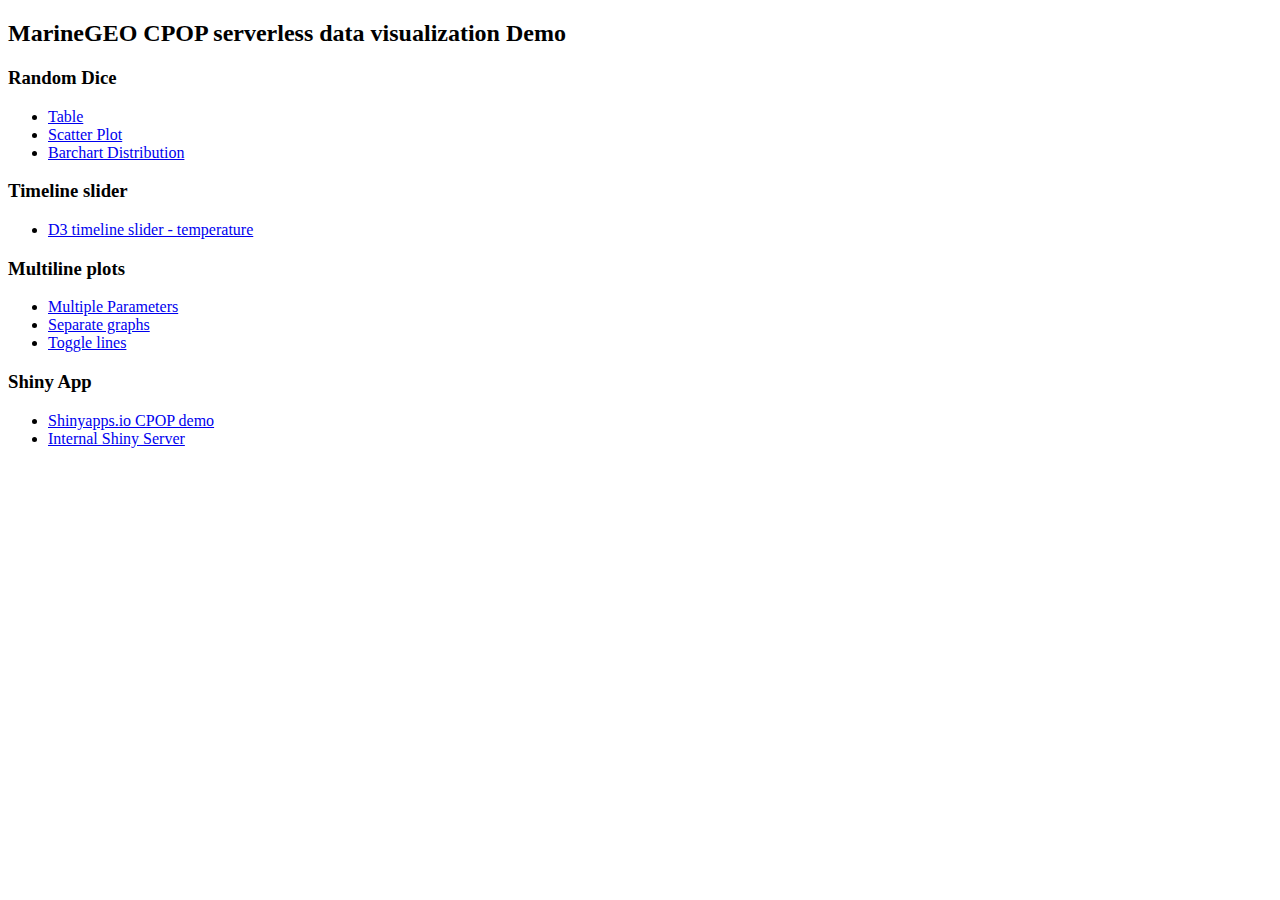
<file: index.html>
<!DOCTYPE html>
<html>
  <head>
    <meta charset="UTF-8">
  <meta name="viewport" content="width=device-width,initial-scale=1">
  </head>
  <body>
  <h2>MarineGEO CPOP serverless data visualization Demo</h2>
  <h3>Random Dice</h3>
  <ul>
    <li><a href="random/table.html">Table</a></li>
    <li><a href="random/scatter.html">Scatter Plot</a></li>
    <li><a href="random/barchart.html">Barchart Distribution</a></li>
  </ul>

  <h3>Timeline slider</h3>
  <ul>
    <li><a href="slider/index.html">D3 timeline slider - temperature</a></li>
  </ul>

  <h3>Multiline plots</h3>
  <ul>
    <li><a href="multiline/index.html">Multiple Parameters</a></li>
    <li><a href="multiline/many.html">Separate graphs</a></li>
    <li><a href="toggle/index.html">Toggle lines</a></li>
  </ul>


  <h3>Shiny App</h3>
  <ul>
    <li><a href="https://marinegeo.shinyapps.io/cpop-viz-shiny/">Shinyapps.io CPOP demo</a></li>
    <li><a href="http://shiny.si.edu:3838/bellan/cpop-viz-shiny/">Internal Shiny Server</a></li>
  </ul>

  </body>
</html>
</file>
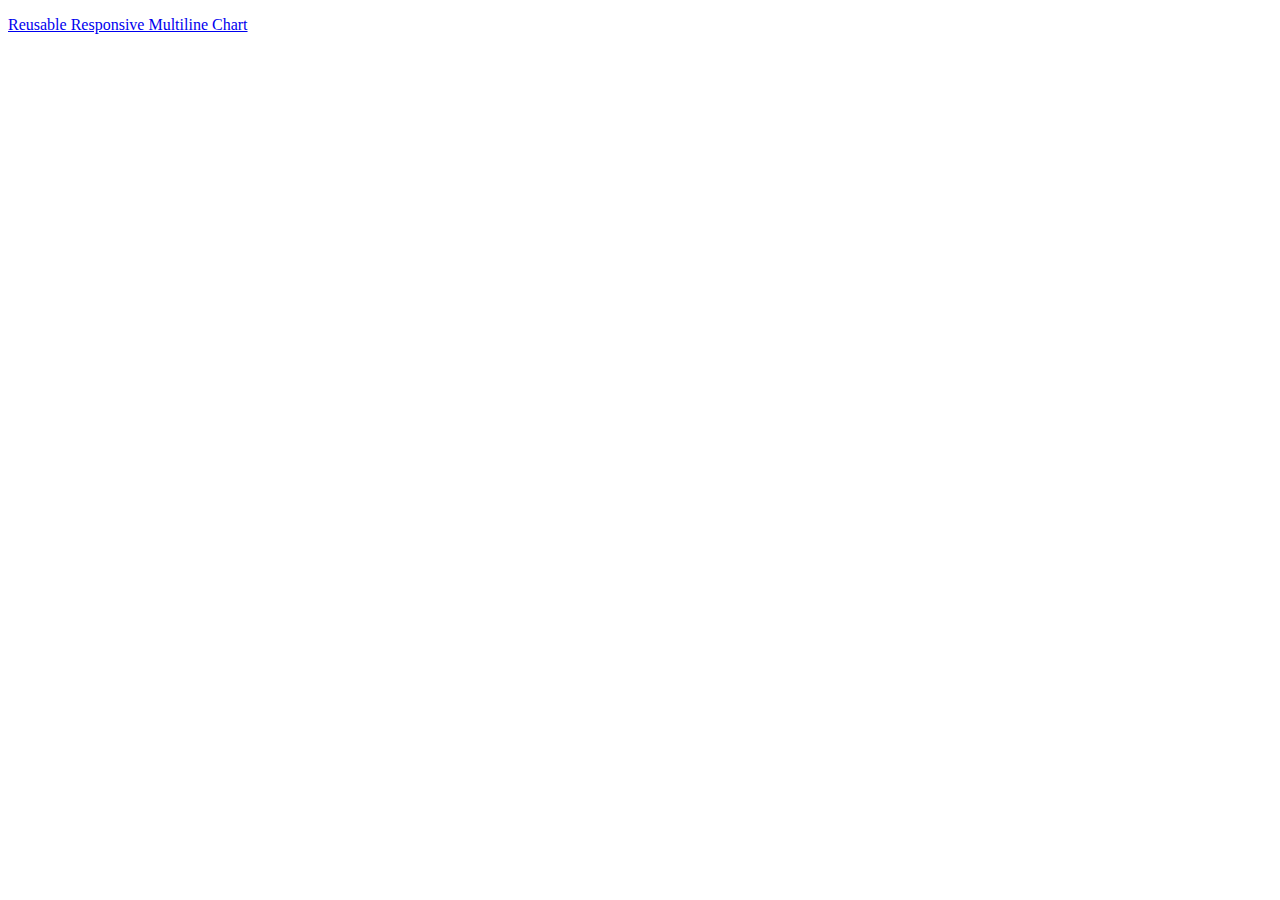
<file: multiline/index.html>
<!DOCTYPE html>
<html lang="en">
<head>
    <meta charset="UTF-8">
    <title></title>
    <link rel="stylesheet" type="text/css" href="multiline.css">
    <script src="http://d3js.org/d3.v3.js" charset="utf-8"></script>
    <script src="https://d3js.org/d3-time.v1.min.js"></script>
    <script src="https://d3js.org/d3-time-format.v2.min.js"></script>
    <!--<script src="http://d3js.org/d3.v3.min.js" charset="utf-8"></script>-->
</head>
<body>
<p><a href="http://bl.ocks.org/asielen/44ffca2877d0132572cb">Reusable Responsive Multiline Chart</a></p>

<div class="chart-wrapper" id="chart-line1"></div>

<script type="text/javascript">
    var parseDate = d3.timeParse("%Y-%m-%d %H:%M:%S");

    d3.csv('5k.csv', function(error, data) {
    console.log(data[1]);
    data.forEach(function (d) {
        d.Timestamp = parseDate(d.Timestamp);
        d.Depth = +d.Depth;
        d.Temperature = +d.Temperature;
        d.pH = +d.pH;
        d.Turbidity = +d.Turbidity;
    });
    console.log(data[1])
    var chart = makeLineChart(data, 'Timestamp', {
        'Temperature': {column: 'Temperature'},
        'Depth': {column: 'Depth'},
        'pH': {column: 'pH'},
        'Turbidity': {column: 'Turbidity'}
    }, {xAxis: 'Years', yAxis: 'Value'});
    chart.bind("#chart-line1");
    chart.render();

});
</script>
<script src="multiline.js" charset="utf-8"></script>
</body>
</html>
</file>
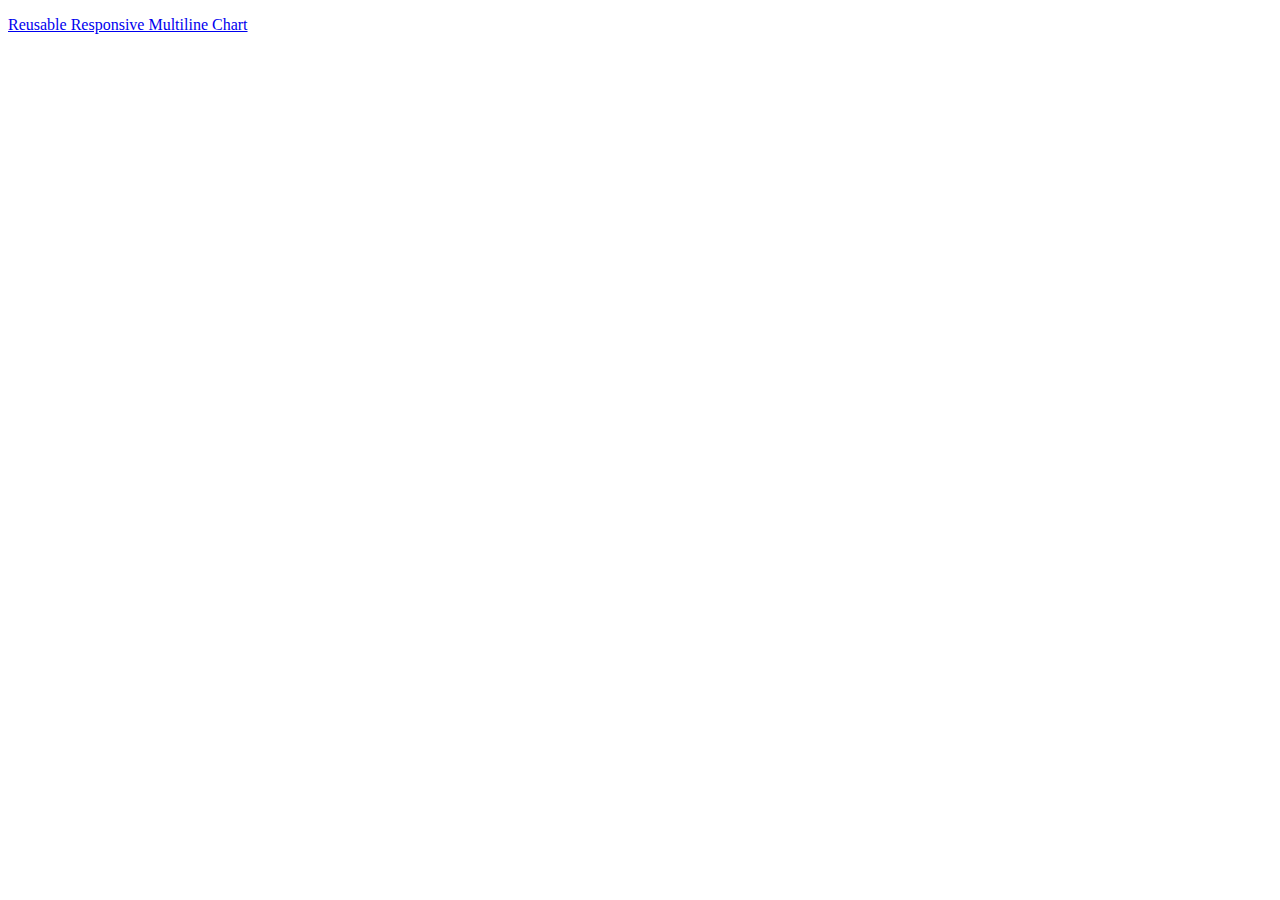
<file: multilinemouse/index.html>
<!DOCTYPE html>
<html lang="en">
<head>
    <meta charset="UTF-8">
    <title></title>
    <link rel="stylesheet" type="text/css" href="multiline.css">
    <script src="https://d3js.org/d3.v3.js" charset="utf-8"></script>
    <script src="https://d3js.org/d3-time.v1.min.js"></script>
    <script src="https://d3js.org/d3-time-format.v2.min.js"></script>
    <!--<script src="http://d3js.org/d3.v3.min.js" charset="utf-8"></script>-->
</head>
<body>
<p><a href="http://bl.ocks.org/asielen/44ffca2877d0132572cb">Reusable Responsive Multiline Chart</a></p>

<div class="chart-wrapper" id="chart-line1"></div>

<script type="text/javascript">
    var parseDate = d3.timeParse("%Y-%m-%d %H:%M:%S");

    d3.csv('5k.csv', function(error, data) {
    console.log(data[1]);
    data.forEach(function (d) {
        d.Timestamp = parseDate(d.Timestamp);
        d.Depth = +d.Depth;
        d.Temperature = +d.Temperature;
        d.pH = +d.pH;
        d.Turbidity = +d.Turbidity;
    });
    console.log(data[1])
    var chart = makeLineChart(data, 'Timestamp', {
        'Temperature': {column: 'Temperature'},
        'Depth': {column: 'Depth'},
        'pH': {column: 'pH'},
        'Turbidity': {column: 'Turbidity'}
    }, {xAxis: 'Years', yAxis: 'Value'});
    chart.bind("#chart-line1");
    chart.render();

});
</script>
<script src="multiline.js" charset="utf-8"></script>
</body>
</html>
</file>
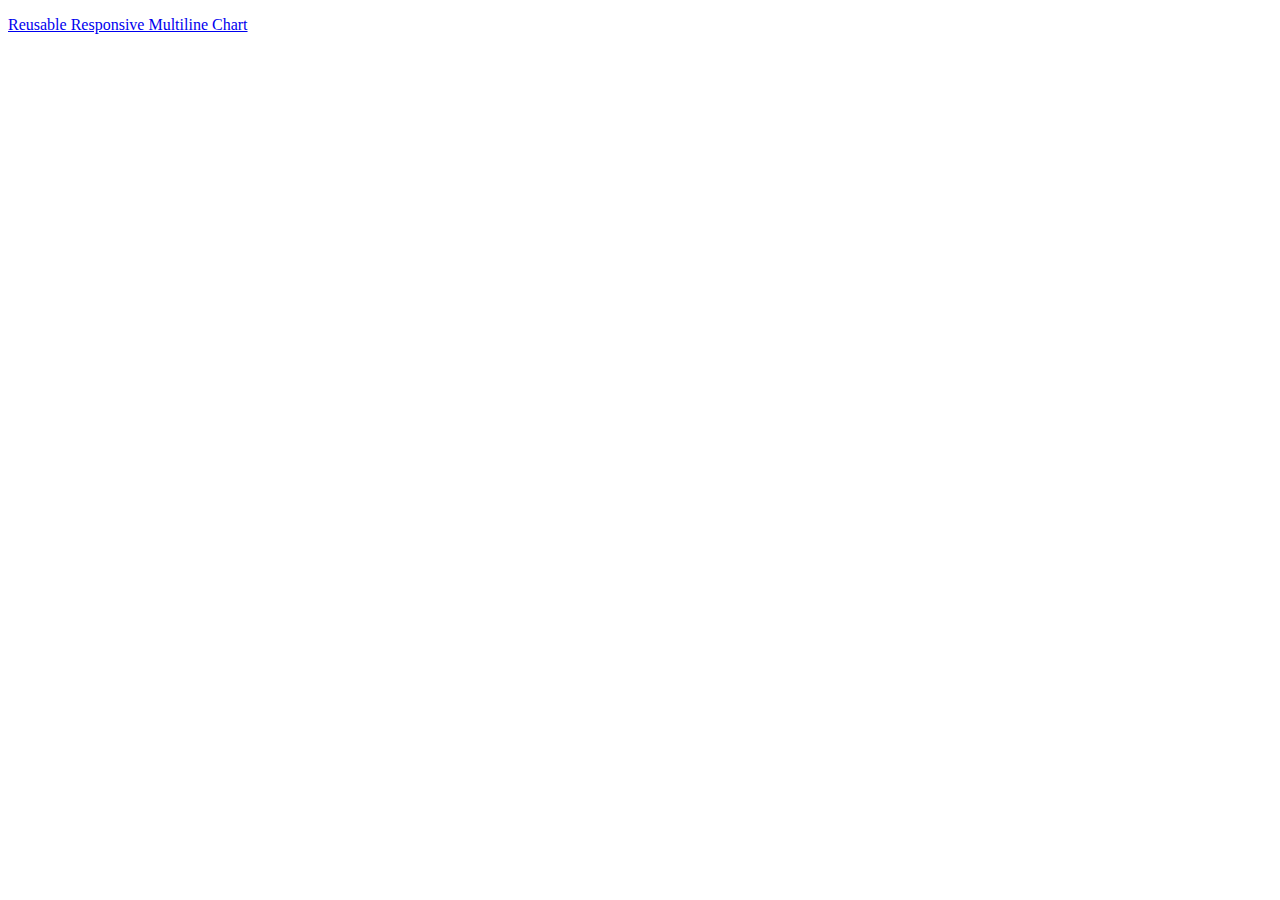
<file: toggle/index.html>
<!DOCTYPE html>
<html lang="en">
<head>
    <meta charset="UTF-8">
    <title></title>
    <link rel="stylesheet" type="text/css" href="multiline.css">
    <script src="https://d3js.org/d3.v3.js" charset="utf-8"></script>
    <script src="https://d3js.org/d3-time.v1.min.js"></script>
    <script src="https://d3js.org/d3-time-format.v2.min.js"></script>
    <!--<script src="http://d3js.org/d3.v3.min.js" charset="utf-8"></script>-->
</head>
<body>
<p><a href="http://bl.ocks.org/asielen/44ffca2877d0132572cb">Reusable Responsive Multiline Chart</a></p>
<div id = "timeDropdown"></div>
<div id = "chart-holder">
<div class="chart-wrapper" id="chart-line1"></div>
</div>

<script type="text/javascript">
    var parseDate = d3.timeParse("%Y-%m-%d %H:%M:%S");

    //d3.csv('5k.csv', function(error, data) {
    d3.csv('https://dl.dropboxusercontent.com/s/cq0uq34zk3tvsep/5k.csv?dl=0', function(error, data) {
    data.forEach(function (d) {
        d.Timestamp = parseDate(d.Timestamp);
        d.Depth = +d.Depth;
        d.Temperature = +d.Temperature;
        d.pH = +d.pH;
        d.Turbidity = +d.Turbidity;
    });

    var timeMenu = d3.select("#timeDropdown").append("select")
          .attr("name", "timeSelector");

    var timeoptions = [
        {"timeString": "3 hours", "hours": 3},
        {"timeString": "6 hours", "hours": 6},
        {"timeString": "12 hours", "hours": 12},
        {"timeString": "1 day", "hours": 24},
        {"timeString": "2 days", "hours": 2*24},
        {"timeString": "3 days", "hours": 3*24},
        {"timeString": "4 days", "hours": 4*24},
        {"timeString": "5 days", "hours": 5*24},
        {"timeString": "1 week", "hours": 7*24, "default": "selected"},
        {"timeString": "10 days", "hours": 10*24},
        {"timeString": "2 weeks", "hours": 14*24},
        {"timeString": "3 weeks", "hours": 21*24},
        {"timeString": "1 month", "hours": 31*24},
        {"timeString": "6 weeks", "hours": 6*7*24},
        {"timeString": "2 months", "hours": 2*31*24}
      ];

    var options = timeMenu.selectAll("option")
        .data(timeoptions)
        .enter()
        .append("option")
        .text(function (d) { return d.timeString; })
        .attr("value", function (d) { return d.hours; })
        .attr("selected", function (d) { return d.default; });


    // creates line chart with data from selected time period in hours
    var renderLineChart = function(data, hours){
      // fiter dataset to only include data from selected timePeriod
      var maxDate = d3.max(data, function(d){return +d.Timestamp;}); // this get the max date (aka the latest value)
      var maxDateStr = new Date(maxDate)
      var cutoffDate = maxDateStr.setHours(maxDateStr.getHours() - hours); // cuttoff date is the latest value minus the number of hours selected

      // filter the dataset to only include the data that is from the time period of interest
      dataFilter = data.filter(function(d){
        return d.Timestamp > cutoffDate;});

      //console.log(Object.keys(dataFilter).length)

      // create new chart using the subseted data
      var chart = makeLineChart(dataFilter, 'Timestamp', {
          'Temperature': {column: 'Temperature'},
          'Depth': {column: 'Depth'},
          'pH': {column: 'pH'},
          'Turbidity': {column: 'Turbidity'}
      }, {xAxis: 'Date', yAxis: 'Value'});
      chart.bind("#chart-line1");
      //console.log(chart);
      chart.render();
    }
    /*
    var chart = makeLineChart(data, 'Timestamp', {
        'Temperature': {column: 'Temperature'},
        'Depth': {column: 'Depth'},
        'pH': {column: 'pH'},
        'Turbidity': {column: 'Turbidity'}
    }, {xAxis: 'Years', yAxis: 'Value'});
    chart.bind("#chart-line1");
    chart.render();
    */

    renderLineChart(data, 24*7);



        // time filter from dropdown

    d3.select('#timeDropdown').on("change", function(){
      //console.log(data);
      // remove existing chart
      //d3.select("svg").selectAll("*").remove("path");
      d3.select("#chart-line1").remove();
      d3.select("#chart-holder").append('div').attr('class', 'chart-wrapper').attr('id', 'chart-line1');
      // grab value from dropdown
      var hours = d3.select('#timeDropdown option:checked').property("value");
      renderLineChart(data, hours);
    })



});
</script>
<script src="multiline.js" charset="utf-8"></script>
</body>
</html>
</file>
<file: multiline/multiline.css>
.chart-wrapper {
    max-width: 950px;
    min-width: 304px;
    margin: 0 auto;
    background-color: #FAF7F7;
}

.chart-wrapper .inner-wrapper {
    position: relative;
    padding-bottom: 50%;
    width: 100%;
}

.chart-wrapper .outer-box {
    position: absolute;
    top: 0; bottom: 0; left: 0; right: 0;
}

.chart-wrapper .inner-box {
    width: 100%;
    height: 100%;
}

.chart-wrapper text {
  font-family: sans-serif;
  font-size: 11px;
}

.chart-wrapper p {
    font-size: 16px;
    margin-top:5px;
    margin-bottom: 40px;
}

.chart-wrapper .axis path,
.chart-wrapper .axis line {
    fill: none;
    stroke: #1F1F2E;
    stroke-opacity: 0.7;
    shape-rendering: crispEdges;

}
.chart-wrapper .axis path {
  stroke-width: 2px;
}

.chart-wrapper .line {
  fill: none;
  stroke: steelblue;
  stroke-width: 1.5px;
}

.chart-wrapper .legend  {
    min-width: 200px;
    display: flex;
    justify-content: flex-start;
    flex-wrap: wrap;
    font-size: 16px;
    padding: 10px 40px;
}
.chart-wrapper .legend > div {
    margin: 0px 25px 10px 0px;
    flex-grow: 0;
}
.chart-wrapper .legend p {
    display:inline;
    font-size: 0.8em;
    font-family: sans-serif;
    font-weight: 600;
}
.chart-wrapper .legend .series-marker {
    height: 1em;
    width: 1em;
    border-radius: 35%;
    background-color: crimson;
    display: inline-block;
    margin-right: 4px;
    margin-bottom: -0.16rem;
}

.chart-wrapper .overlay {
  fill: none;
  pointer-events: all;
}

.chart-wrapper .focus circle {
  fill: crimson;
  stroke: crimson;
  stroke-width: 2px;
  fill-opacity: 15%;
}
.chart-wrapper .focus rect {
    fill: lightblue;
    opacity: 0.4;
    border-radius: 2px;
}
.chart-wrapper .focus.line {
    stroke: steelblue;
    stroke-dasharray: 2,5;
    stroke-width: 2;
    opacity: 0.5;
}
@media (max-width:500px){
    .chart-wrapper .line {stroke-width: 3px;}
    .chart-wrapper .legend {font-size: 14px;}
}
</file>
<file: multilinemouse/multiline.css>
.chart-wrapper {
    max-width: 950px;
    min-width: 304px;
    margin: 0 auto;
    background-color: #FAF7F7;
}

.chart-wrapper .inner-wrapper {
    position: relative;
    padding-bottom: 50%;
    width: 100%;
}

.chart-wrapper .outer-box {
    position: absolute;
    top: 0; bottom: 0; left: 0; right: 0;
}

.chart-wrapper .inner-box {
    width: 100%;
    height: 100%;
}

.chart-wrapper text {
  font-family: sans-serif;
  font-size: 11px;
}

.chart-wrapper p {
    font-size: 16px;
    margin-top:5px;
    margin-bottom: 40px;
}

.chart-wrapper .axis path,
.chart-wrapper .axis line {
    fill: none;
    stroke: #1F1F2E;
    stroke-opacity: 0.7;
    shape-rendering: crispEdges;

}
.chart-wrapper .axis path {
  stroke-width: 2px;
}

.chart-wrapper .line {
  fill: none;
  stroke: steelblue;
  stroke-width: 1.5px;
}

.chart-wrapper .legend  {
    min-width: 200px;
    display: flex;
    justify-content: flex-start;
    flex-wrap: wrap;
    font-size: 16px;
    padding: 10px 40px;
}
.chart-wrapper .legend > div {
    margin: 0px 25px 10px 0px;
    flex-grow: 0;
}
.chart-wrapper .legend p {
    display:inline;
    font-size: 0.8em;
    font-family: sans-serif;
    font-weight: 600;
}
.chart-wrapper .legend .series-marker {
    height: 1em;
    width: 1em;
    border-radius: 35%;
    background-color: crimson;
    display: inline-block;
    margin-right: 4px;
    margin-bottom: -0.16rem;
}

.chart-wrapper .overlay {
  fill: none;
  pointer-events: all;
}

.chart-wrapper .focus circle {
  fill: crimson;
  stroke: crimson;
  stroke-width: 2px;
  fill-opacity: 15%;
}
.chart-wrapper .focus rect {
    fill: lightblue;
    opacity: 0.4;
    border-radius: 2px;
}
.chart-wrapper .focus.line {
    stroke: steelblue;
    stroke-dasharray: 2,5;
    stroke-width: 2;
    opacity: 0.5;
}
@media (max-width:500px){
    .chart-wrapper .line {stroke-width: 3px;}
    .chart-wrapper .legend {font-size: 14px;}
}
</file>
<file: toggle/multiline.css>
.chart-wrapper {
    max-width: 950px;
    min-width: 304px;
    margin: 0 auto;
    background-color: #FAF7F7;
}

.chart-wrapper .inner-wrapper {
    position: relative;
    padding-bottom: 50%;
    width: 100%;
}

.chart-wrapper .outer-box {
    position: absolute;
    top: 0; bottom: 0; left: 0; right: 0;
}

.chart-wrapper .inner-box {
    width: 100%;
    height: 100%;
}

.chart-wrapper text {
  font-family: sans-serif;
  font-size: 11px;
}

.chart-wrapper p {
    font-size: 16px;
    margin-top:5px;
    margin-bottom: 40px;
}

.chart-wrapper .axis path,
.chart-wrapper .axis line {
    fill: none;
    stroke: #1F1F2E;
    stroke-opacity: 0.7;
    shape-rendering: crispEdges;

}
.chart-wrapper .axis path {
  stroke-width: 2px;
}

.chart-wrapper .line {
  fill: none;
  stroke: steelblue;
  stroke-width: 1.5px;
}

.chart-wrapper .legend  {
    min-width: 200px;
    display: flex;
    justify-content: flex-start;
    flex-wrap: wrap;
    font-size: 16px;
    padding: 10px 40px;
}
.chart-wrapper .legend > div {
    margin: 0px 25px 10px 0px;
    flex-grow: 0;
}
.chart-wrapper .legend p {
    display:inline;
    font-size: 0.8em;
    font-family: sans-serif;
    font-weight: 600;
}
.chart-wrapper .legend .series-marker {
    height: 1em;
    width: 1em;
    border-radius: 35%;
    background-color: crimson;
    display: inline-block;
    margin-right: 4px;
    margin-bottom: -0.16rem;
}

.chart-wrapper .overlay {
  fill: none;
  pointer-events: all;
}

.chart-wrapper .focus circle {
  fill: crimson;
  stroke: crimson;
  stroke-width: 2px;
  fill-opacity: 15%;
}
.chart-wrapper .focus rect {
    fill: lightblue;
    opacity: 0.4;
    border-radius: 2px;
}
.chart-wrapper .focus.line {
    stroke: steelblue;
    stroke-dasharray: 2,5;
    stroke-width: 2;
    opacity: 0.5;
}
@media (max-width:500px){
    .chart-wrapper .line {stroke-width: 3px;}
    .chart-wrapper .legend {font-size: 14px;}
}
</file>
